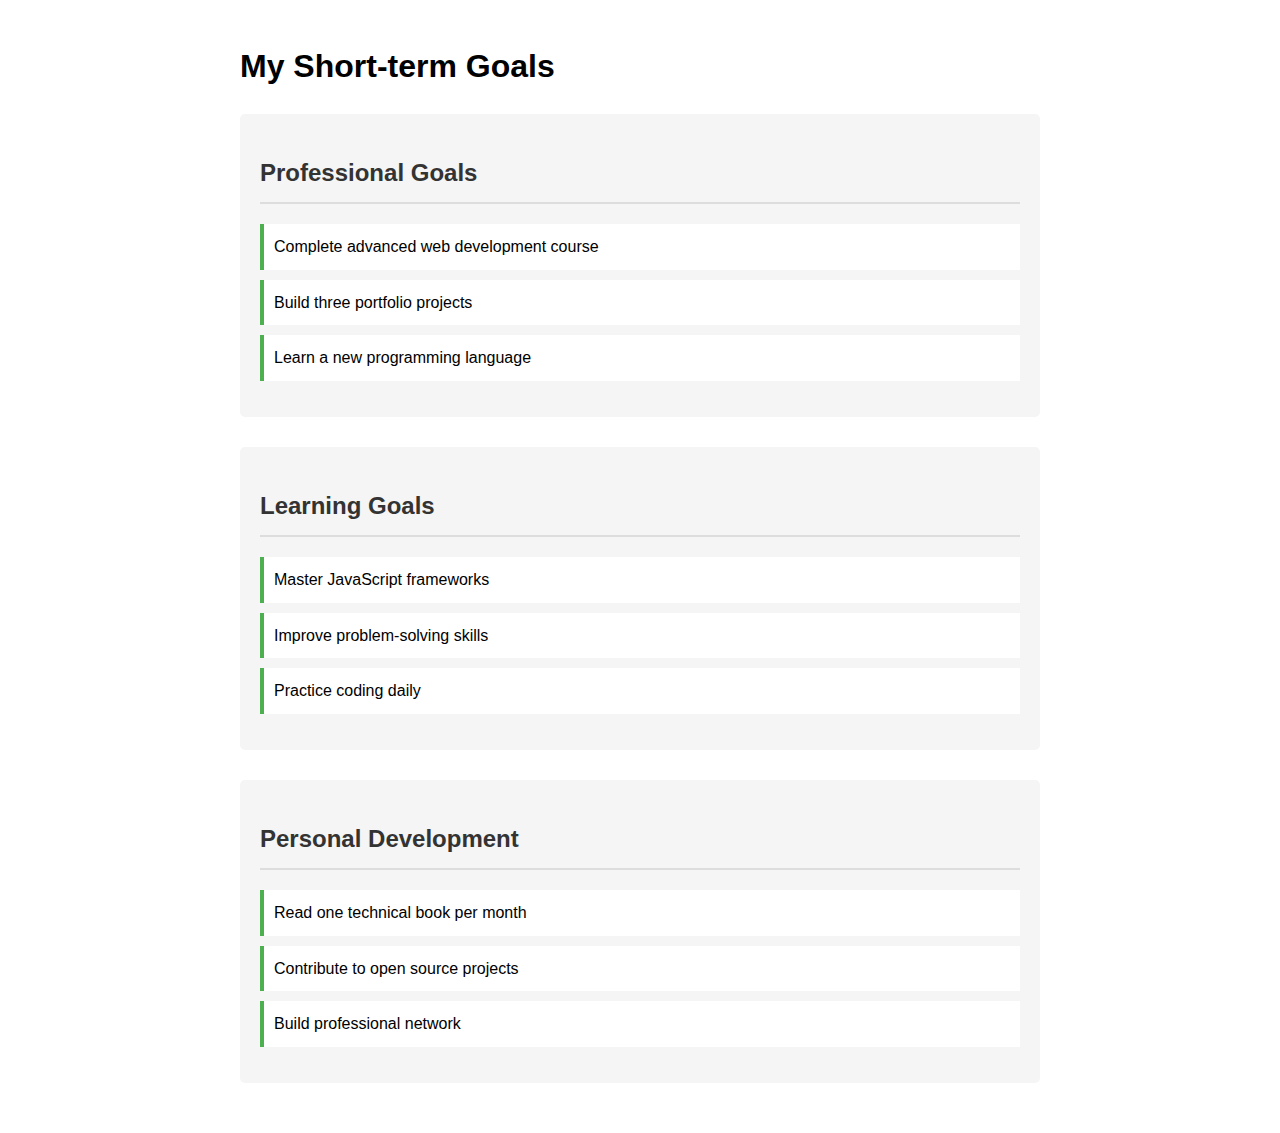
<file: pages/goal.html>
<!DOCTYPE html>
<html lang="en">
<head>
    <meta charset="UTF-8">
    <meta name="viewport" content="width=device-width, initial-scale=1.0">
    <title>Short-term Goals</title>
    <style>
        body {
            font-family: Arial, sans-serif;
            max-width: 800px;
            margin: 0 auto;
            padding: 20px;
            line-height: 1.6;
        }
        .goal-section {
            margin-bottom: 30px;
            padding: 20px;
            border-radius: 5px;
            background-color: #f5f5f5;
        }
        .goal-title {
            color: #333;
            border-bottom: 2px solid #ddd;
            padding-bottom: 10px;
        }
        .goal-list {
            list-style-type: none;
            padding-left: 0;
        }
        .goal-item {
            margin: 10px 0;
            padding: 10px;
            background-color: white;
            border-left: 4px solid #4CAF50;
        }
    </style>
</head>
<body>
    <h1>My Short-term Goals</h1>

    <div class="goal-section">
        <h2 class="goal-title">Professional Goals</h2>
        <ul class="goal-list">
            <li class="goal-item">Complete advanced web development course</li>
            <li class="goal-item">Build three portfolio projects</li>
            <li class="goal-item">Learn a new programming language</li>
        </ul>
    </div>

    <div class="goal-section">
        <h2 class="goal-title">Learning Goals</h2>
        <ul class="goal-list">
            <li class="goal-item">Master JavaScript frameworks</li>
            <li class="goal-item">Improve problem-solving skills</li>
            <li class="goal-item">Practice coding daily</li>
        </ul>
    </div>

    <div class="goal-section">
        <h2 class="goal-title">Personal Development</h2>
        <ul class="goal-list">
            <li class="goal-item">Read one technical book per month</li>
            <li class="goal-item">Contribute to open source projects</li>
            <li class="goal-item">Build professional network</li>
        </ul>
    </div>
</body>
</html></div></ul>
</file>
